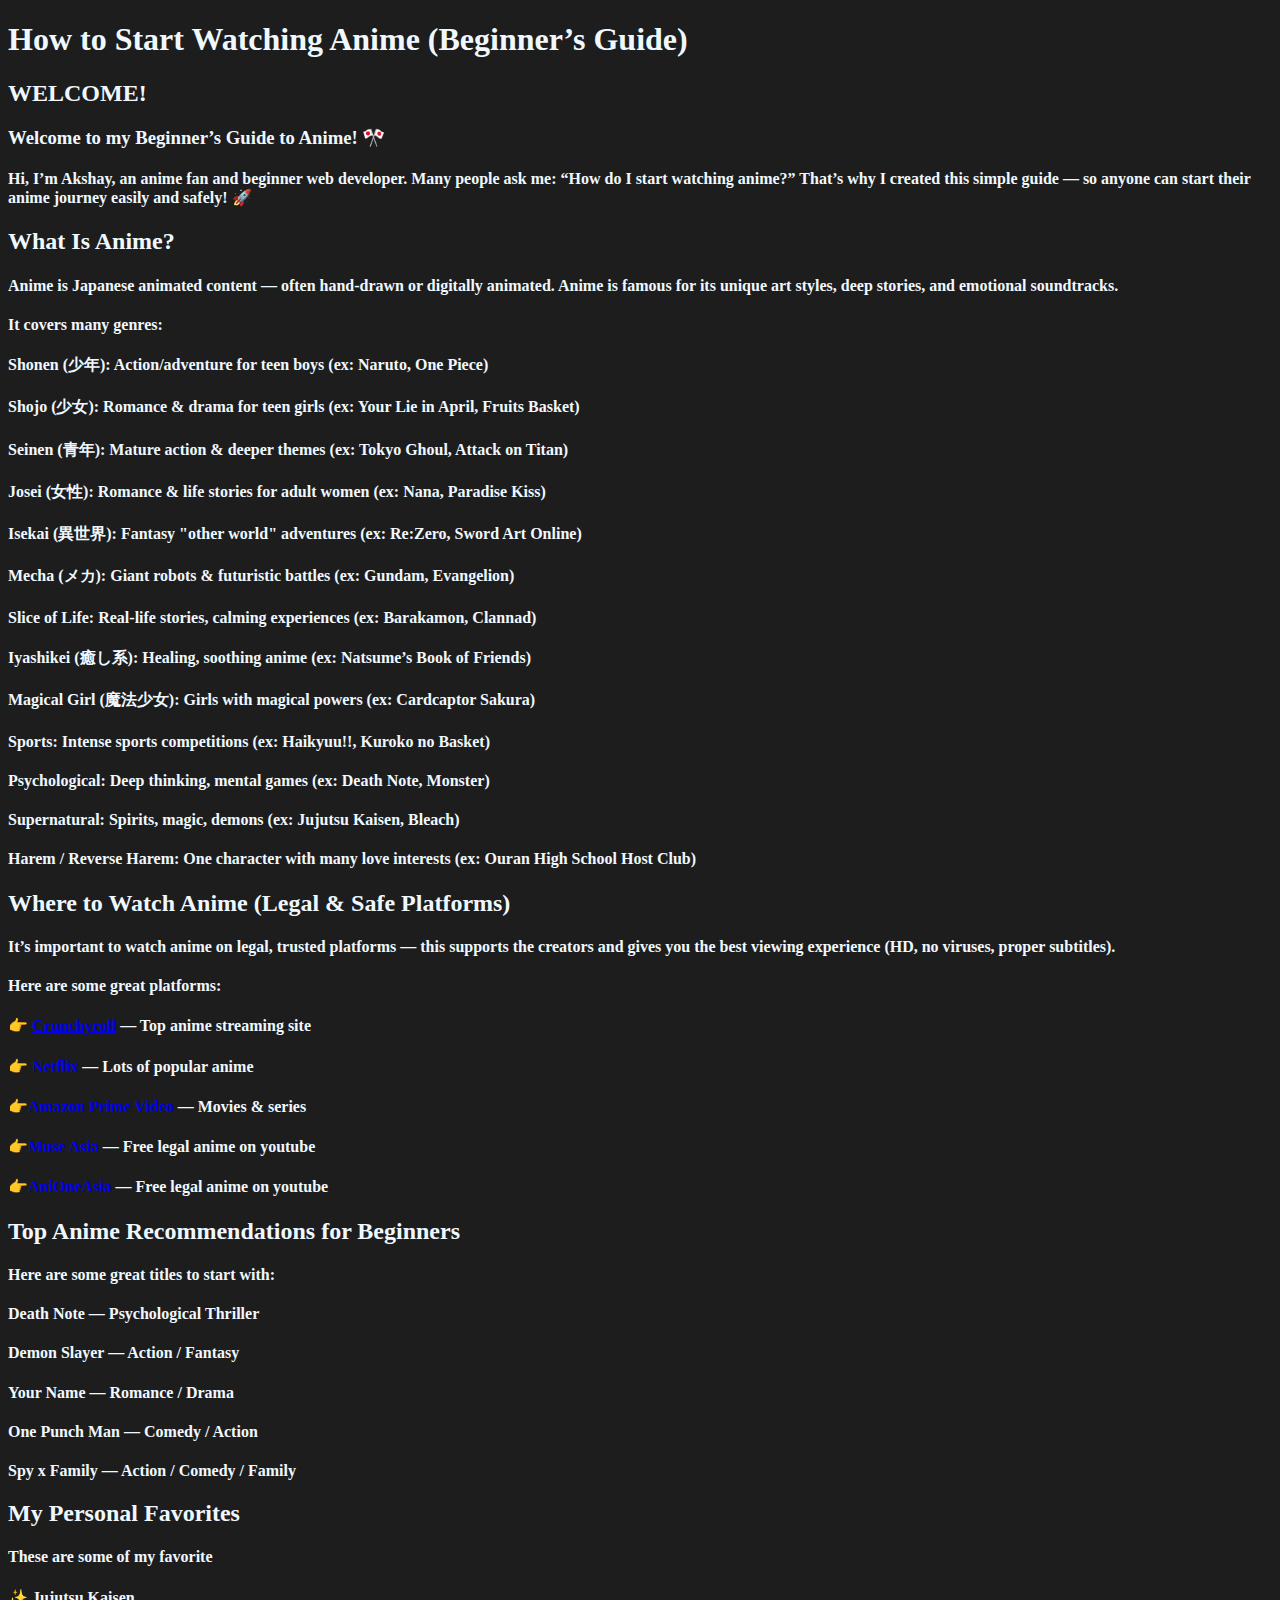
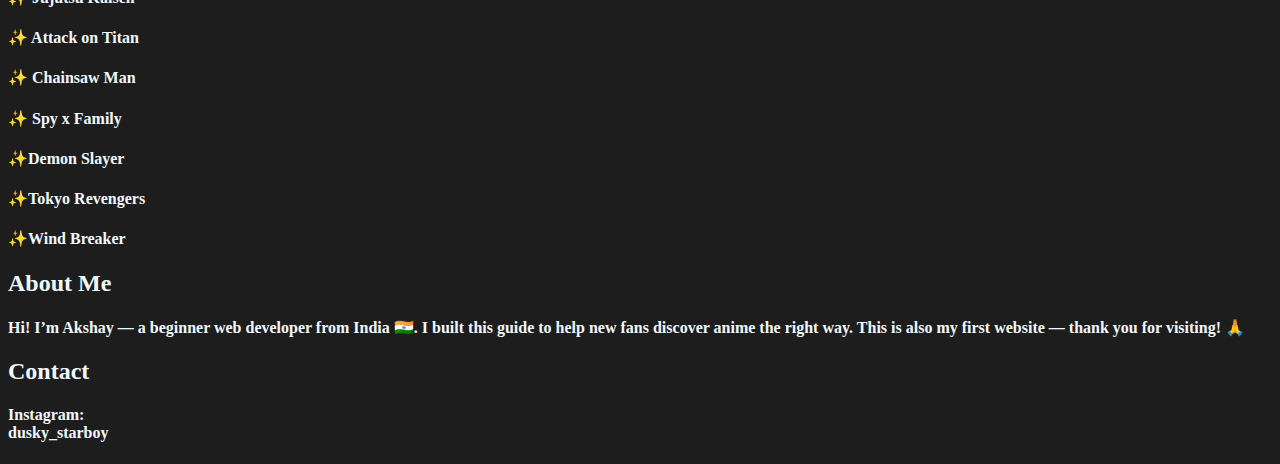
<file: Video 2/index.html>
<!DOCTYPE html>
<html lang="en">
<head>
    <meta charset="UTF-8">
    <meta name="viewport" content="width=device-width, initial-scale=1.0">
    <title>duskystarboyfirstwebsite</title>
    <link rel="stylesheet" href="style.css">
</head>
<body>
   <h1>How to Start Watching Anime (Beginner’s Guide)</h1>
    <h2>WELCOME!</h2>
    <h3>Welcome to my Beginner’s Guide to Anime! 🎌</h3>
    <h4>Hi, I’m Akshay, an anime fan and beginner web developer.
Many people ask me: “How do I start watching anime?”
That’s why I created this simple guide — so anyone can start their anime journey easily and safely! 🚀</h4>
<h2>What Is Anime?</h2>
<h4>Anime is Japanese animated content — often hand-drawn or digitally animated.
Anime is famous for its unique art styles, deep stories, and emotional soundtracks.</h4>
<h4>It covers many genres:</h4>
<h4><li>Shonen (少年): Action/adventure for teen boys (ex: Naruto, One Piece)

</li></h4>
<h4><li>Shojo (少女): Romance & drama for teen girls (ex: Your Lie in April, Fruits Basket)

</li></h4>
<h4><li>Seinen (青年): Mature action & deeper themes (ex: Tokyo Ghoul, Attack on Titan)

</li></h4>
<h4><li>Josei (女性): Romance & life stories for adult women (ex: Nana, Paradise Kiss)

</li></h4>
<h4><li>Isekai (異世界): Fantasy "other world" adventures (ex: Re:Zero, Sword Art Online)

</li></h4>
<h4><li>Mecha (メカ): Giant robots & futuristic battles (ex: Gundam, Evangelion)

</li></h4>
<h4><li>Slice of Life: Real-life stories, calming experiences (ex: Barakamon, Clannad)

</li></h4>
<h4><li>Iyashikei (癒し系): Healing, soothing anime (ex: Natsume’s Book of Friends)

</li></h4>
<h4><li>Magical Girl (魔法少女): Girls with magical powers (ex: Cardcaptor Sakura)

</li></h4>
<h4><li>Sports: Intense sports competitions (ex: Haikyuu!!, Kuroko no Basket)

</li></h4>
<h4><li>Psychological: Deep thinking, mental games (ex: Death Note, Monster)

</li></h4>
<h4><li>Supernatural: Spirits, magic, demons (ex: Jujutsu Kaisen, Bleach)

</li></h4>
<h4><li>Harem / Reverse Harem: One character with many love interests (ex: Ouran High School Host Club)

</li></h4>
<h2>Where to Watch Anime (Legal & Safe Platforms)
</h2>
<h4>It’s important to watch anime on legal, trusted platforms — this supports the creators and gives you the best viewing experience (HD, no viruses, proper subtitles).

</h4>
<h4>Here are some great platforms:

</h4>
<h4>

👉 <a href="https://www.crunchyroll.com/">Crunchyroll</a> — Top anime streaming site</h4>
<h4>

👉 <a href="https://www.netflix.com/">Netflix</a> &mdash;  Lots of popular anime </h4>
<h4>👉<a href="https://www.primevideo.com/">Amazon Prime Video</a> &mdash; Movies & series  </h4>
<h4>👉<a href="https://www.youtube.com/c/MuseAsia">Muse Asia</a> &mdash; Free legal anime on youtube </h4>
<h4>👉<a href="https://www.youtube.com/c/AniOneAsia">AniOneAsia</a> &mdash;  Free legal anime on youtube</h4>
<h2>Top Anime Recommendations for Beginners</h2>
<h4>Here are some great titles to start with:</h4>
<h4><li>Death Note	&mdash; Psychological Thriller	</h4></li>
<h4><li>Demon Slayer	&mdash;  Action / Fantasy	</h4></li>
<h4><li>Your Name	&mdash; Romance / Drama	 </h4</li>
<h4><li>One Punch Man	&mdash; Comedy / Action	 </h4</li>
<h4><li>Spy x Family	&mdash; Action / Comedy / Family	 </h4</li>
<h2>My Personal Favorites</h2>
<h4>These are some of my favorite</h4>
<h4>✨ Jujutsu Kaisen
</h4>
<h4>✨ Attack on Titan
</h4>
<h4>✨ Chainsaw Man
</h4>
<h4>✨ Spy x Family

</h4>
<h4>✨Demon Slayer</h4>
<h4>✨Tokyo Revengers</h4>
<h4>✨Wind Breaker</h4>
<h2>About Me</h2>
<h4>Hi! I’m Akshay — a beginner web developer from India 🇮🇳.
I built this guide to help new fans discover anime the right way.
This is also my first website — thank you for visiting! 🙏

</h4>
<h2>Contact</h2>
<h4>Instagram: <div a="https://www.instagram.com/dusky_starboy/">dusky_starboy</div></h4>

    <script src="script.js"></script>
</body>
</html4
</file>
<file: Video 2/style.css>
body{
    background-color: rgb(29, 29, 29);
    color: aliceblue;
}
</file>
